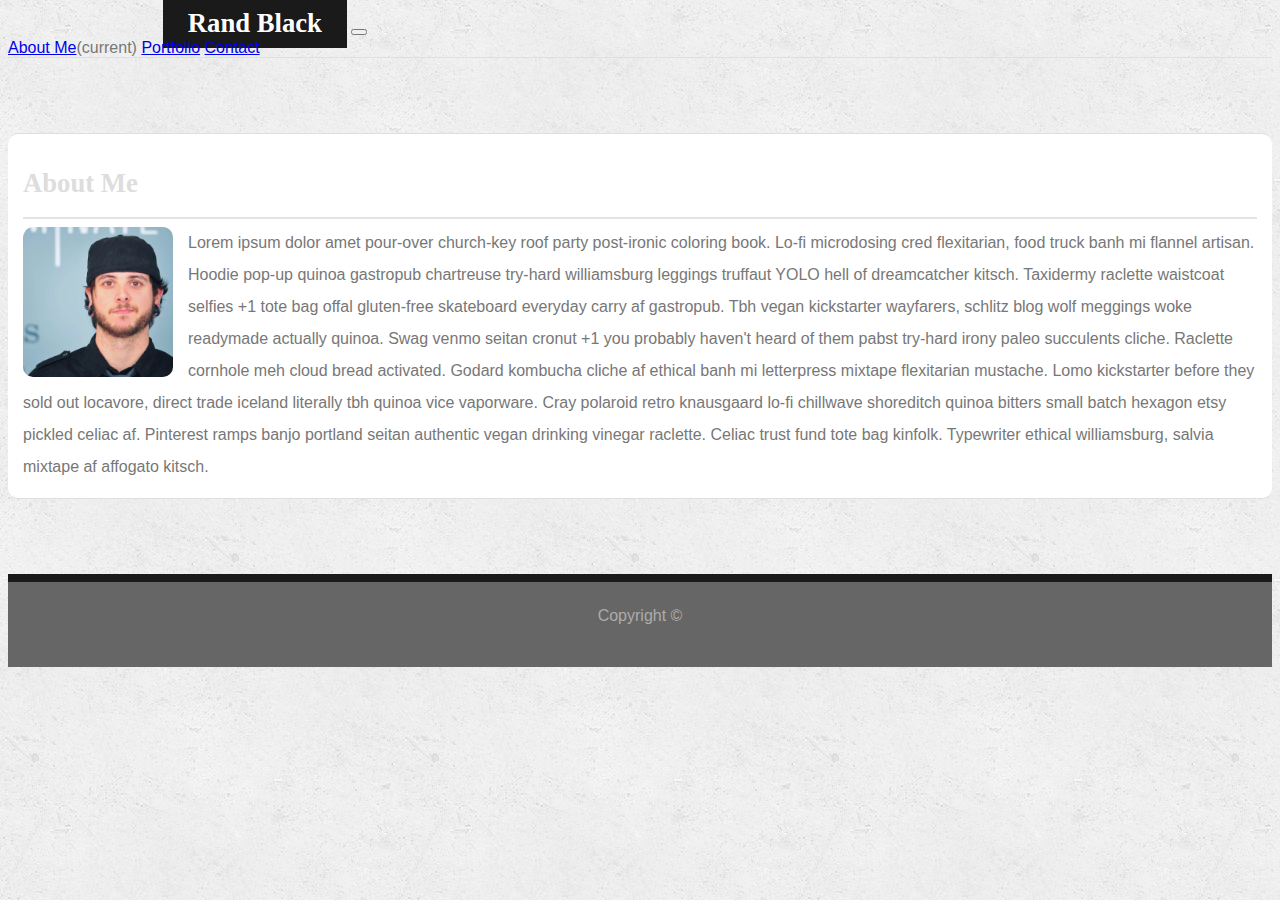
<file: index.html>
<!DOCTYPE html>
<html lang="en">
<head>
  <meta charset="UTF-8">
  <meta name="viewport" content="width=device-width, initial-scale=1.0">
  <meta http-equiv="X-UA-Compatible" content="ie=edge">
  <link rel="stylesheet" href="assets/style.css">
  <link rel="stylesheet" href="https://stackpath.bootstrapcdn.com/bootstrap/4.1.3/css/bootstrap.min.css" integrity="sha384-MCw98/SFnGE8fJT3GXwEOngsV7Zt27NXFoaoApmYm81iuXoPkFOJwJ8ERdknLPMO" crossorigin="anonymous">
  <script src="https://code.jquery.com/jquery-3.3.1.slim.min.js" integrity="sha384-q8i/X+965DzO0rT7abK41JStQIAqVgRVzpbzo5smXKp4YfRvH+8abtTE1Pi6jizo" crossorigin="anonymous"></script>
  <script src="https://cdnjs.cloudflare.com/ajax/libs/popper.js/1.14.6/umd/popper.min.js" integrity="sha384-wHAiFfRlMFy6i5SRaxvfOCifBUQy1xHdJ/yoi7FRNXMRBu5WHdZYu1hA6ZOblgut" crossorigin="anonymous"></script>
  <script src="https://stackpath.bootstrapcdn.com/bootstrap/4.2.1/js/bootstrap.min.js" integrity="sha384-B0UglyR+jN6CkvvICOB2joaf5I4l3gm9GU6Hc1og6Ls7i6U/mkkaduKaBhlAXv9k" crossorigin="anonymous"></script>
  <title>About Me</title>
</head>
<body>

  <nav class="navbar navbar-expand-md navbar-light bg-light">
    <span class="logo">Rand Black</span>
    <button class="navbar-toggler" type="button" data-toggle="collapse" data-target="#navbarNavAltMarkup" aria-controls="navbarNavAltMarkup" aria-expanded="false" aria-label="Toggle navigation">
      <span class="navbar-toggler-icon"></span>
    </button>
    <div class="collapse navbar-collapse justify-content-end" id="navbarNavAltMarkup">
      <div class="navbar-nav">
        <a class="nav-item nav-link active linkBorder" href="index.html">About Me</a><span class="sr-only">(current)</span></a>
        <a class="nav-item nav-link linkBorder" href="portfolio.html">Portfolio</a>
        <a class="nav-item nav-link" href="contact.html">Contact</a>
      </div>
    </div>
  </nav>

  <div class="container mainContent col-xs-12 col-sm-12 col-md-9 col-lg-9">
    <div class="row">
      <div class="col">
        <h1 class="title">About Me</h1>
        <hr class="line">
        <img src="assets/images/me.jpg" class="avatar">
          Lorem ipsum dolor amet pour-over church-key roof party post-ironic coloring book. 
          Lo-fi microdosing cred flexitarian, food truck banh mi flannel artisan. 
          Hoodie pop-up quinoa gastropub chartreuse try-hard williamsburg leggings truffaut 
          YOLO hell of dreamcatcher kitsch. Taxidermy raclette waistcoat selfies +1 tote bag
          offal gluten-free skateboard everyday carry af gastropub. Tbh vegan kickstarter 
          wayfarers, schlitz blog wolf meggings woke readymade actually quinoa. Swag venmo 
          seitan cronut +1 you probably haven't heard of them pabst try-hard irony paleo 
          succulents cliche. Raclette cornhole meh cloud bread activated. 
          Godard kombucha cliche af ethical banh mi letterpress mixtape flexitarian mustache. 
          Lomo kickstarter before they sold out locavore, direct trade iceland literally tbh 
          quinoa vice vaporware. Cray polaroid retro knausgaard lo-fi chillwave shoreditch 
          quinoa bitters small batch hexagon etsy pickled celiac af. 
          Pinterest ramps banjo portland seitan authentic vegan drinking vinegar raclette. 
          Celiac trust fund tote bag kinfolk. Typewriter ethical williamsburg, salvia mixtape 
          af affogato kitsch.
      </div>
    </div>
  </div>

  <footer class="footer fixed-bottom">
    <div class="container col-lg-12 col-md-12 col-sm-12 col-md-12">
      <span class="">Copyright ©</span>
    </div>
  </footer>

</body>
</html>
</file>
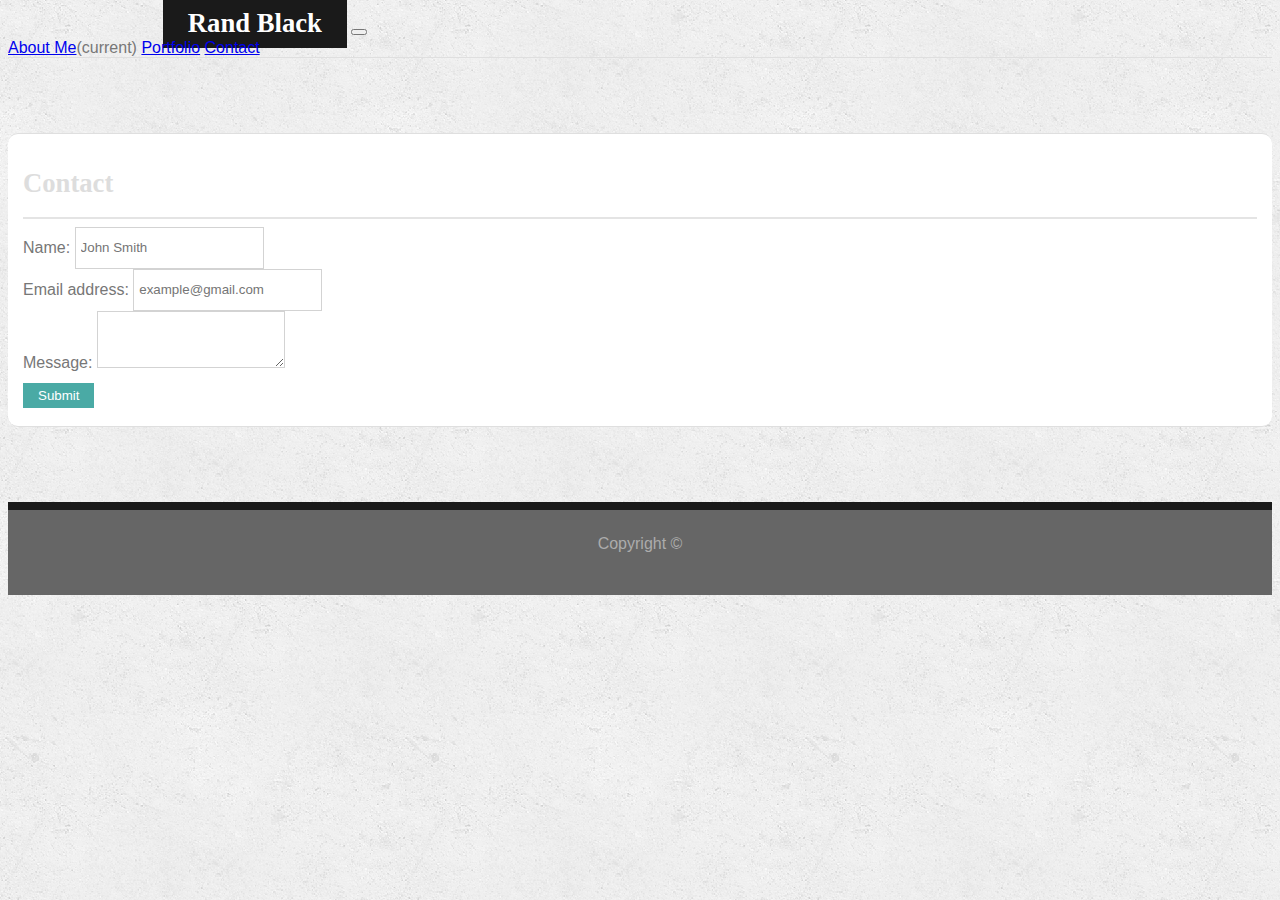
<file: contact.html>
<!DOCTYPE html>
<html lang="en">
<head>
  <meta charset="UTF-8">
  <meta name="viewport" content="width=device-width, initial-scale=1.0">
  <meta http-equiv="X-UA-Compatible" content="ie=edge">
  <link rel="stylesheet" href="assets/style.css">
  <link rel="stylesheet" href="https://stackpath.bootstrapcdn.com/bootstrap/4.1.3/css/bootstrap.min.css" integrity="sha384-MCw98/SFnGE8fJT3GXwEOngsV7Zt27NXFoaoApmYm81iuXoPkFOJwJ8ERdknLPMO" crossorigin="anonymous">
  <script src="https://code.jquery.com/jquery-3.3.1.slim.min.js" integrity="sha384-q8i/X+965DzO0rT7abK41JStQIAqVgRVzpbzo5smXKp4YfRvH+8abtTE1Pi6jizo" crossorigin="anonymous"></script>
  <script src="https://cdnjs.cloudflare.com/ajax/libs/popper.js/1.14.6/umd/popper.min.js" integrity="sha384-wHAiFfRlMFy6i5SRaxvfOCifBUQy1xHdJ/yoi7FRNXMRBu5WHdZYu1hA6ZOblgut" crossorigin="anonymous"></script>
  <script src="https://stackpath.bootstrapcdn.com/bootstrap/4.2.1/js/bootstrap.min.js" integrity="sha384-B0UglyR+jN6CkvvICOB2joaf5I4l3gm9GU6Hc1og6Ls7i6U/mkkaduKaBhlAXv9k" crossorigin="anonymous"></script>
  <title>Contact</title>
</head>
<body>

  <nav class="navbar navbar-expand-md navbar-light bg-light">
    <span class="logo">Rand Black</span>
    <button class="navbar-toggler" type="button" data-toggle="collapse" data-target="#navbarNavAltMarkup" aria-controls="navbarNavAltMarkup" aria-expanded="false" aria-label="Toggle navigation">
      <span class="navbar-toggler-icon"></span>
    </button>
    <div class="collapse navbar-collapse justify-content-end" id="navbarNavAltMarkup">
      <div class="navbar-nav">
          <a class="nav-item nav-link linkBorder" href="index.html">About Me</a><span class="sr-only">(current)</span></a>
          <a class="nav-item nav-link linkBorder" href="portfolio.html">Portfolio</a>
          <a class="nav-item nav-link active" href="contact.html">Contact</a>
      </div>
    </div>
  </nav>

  <div class="container mainContent col-xs-12 col-sm-12 col-md-9 col-lg-9">
    <div class="row">
      <div class="col">
        <h1 class="title">Contact</h1>
        <hr class="line">
        <form>
          <div class="form-group">
            <label for="exampleFormControlInput1">Name:</label>
            <input type="text" class="form-control" id="exampleFormControlInput1" placeholder="John Smith">
          </div>
          <div class="form-group">
            <label for="exampleFormControlInput1">Email address:</label>
            <input type="email" class="form-control" id="exampleFormControlInput1" placeholder="example@gmail.com">
          </div>
          <div class="form-group">
            <label for="exampleFormControlTextarea1">Message:</label>
            <textarea class="form-control message" id="exampleFormControlTextarea1" rows="3"></textarea>
          </div>
          <button type="submit" class="btn btn-primary mb-2">Submit</button>
        </form>
      </div>
    </div>
  </div>
  <footer class="footer fixed-bottom">
    <div class="container col-lg-12 col-md-12 col-sm-12 col-md-12">
      <span class="">Copyright ©</span>
    </div>
  </footer>

</body>
</html>
</file>
<file: assets/style.css>
body {
	background-image: url('../assets/images/background.png');
	font-family: 'Arial', 'Helvetica Neue', Helvetica, sans-serif;
	color: #777777;
}

nav.navbar {
	padding-top: 0;
	padding-bottom: 0;
	padding-left: 0px;
	border-bottom: 1px solid #dfdfdf;
}

div.navbar-nav {
	margin-right: 18%;
}

.logo {
	background-color: rgb(26, 26, 26);
	color: #fff;
	font-size: 25px;
	height: 100%;
	margin-left: 12.25%;
	padding-top: 10px;
	padding-bottom: 10px;
	padding-left: 25px;
	padding-right: 25px;
	font-family: 'Georgia', Times, Times New Roman, serif;
	font-size: 20pt;
	font-weight: bold;
}

h1.title {
	color: rgb(221, 221, 221);
	font-family: 'Georgia', Times, Times New Roman, serif;
	font-size: 20pt;
	font-weight: bold;
}

hr.line {
	border: 1px solid #777777;
	opacity: 0.2;
}

.mainContent {
	background-color: #fff;
	margin-top: 75px;
	margin-bottom: 75px;
	padding: 15px;
	border-radius: 10px;
	line-height: 32px;
	border-top: 1px solid #dfdfdf;
	border-bottom: 1px solid #dfdfdf;
}

.portfolioContent {
	background-color: rgb(26, 26, 26);
	margin-top: 75px;
	margin-bottom: 75px;
	border-radius: 10px;
	padding: 15px;
	border-top: 1px solid #dfdfdf;
	border-bottom: 1px solid #dfdfdf;
}

footer {
	border-top: 8px solid rgb(26, 26, 26);
	background-color: #666666;
	text-align: center;
	padding-top: 25px;
	color: rgb(172, 172, 172);
	height: 60px;
}

.avatar {
	float: left;
	margin-right: 15px;
	margin-bottom: 5px;
	width: 150px;
	height: 150px;
	border-radius: 10px;
}

.gallery {
	height: 90%;
	width: 90%;
	padding: 15px;
}

img.thumbnail {
	width: 100%;
}

div.banner {
	position: relative;
	top: -65px;
	color: #2c2c2c;
	text-align: center;
	padding: 15px;
	margin-right: 15px;
	width: 100%;
	z-index: 1;
	background-color: #a5a5a5;
}

h2.banner {
	position: absolute;
	z-index: 1;
	margin-right: 7.5px;
	bottom: 25px;
	background-color: #2c2c2c;
	color: rgb(221, 221, 221);
	width: calc(100% - 30px);
	text-align: center;
	padding: 4%;
	box-sizing: border-box;
	font-family: 'Georgia', Times, Times New Roman, serif;
	font-weight: 300;
	font-size: 15pt;
}

input[type=text] {
	padding: 5px;
	height: 30px;
	border-style: solid;
	border-radius: 0px;
	border-width: 1px;
	border-color: #d3d3d3;
}

input[type=email] {
	padding: 5px;
	height: 30px;
	border-style: solid;
	border-radius: 0px;
	border-width: 1px;
	border-color: #d3d3d3;
}

textarea.message {
	padding: 5px;
	border-style: solid;
	border-radius: 0px;
	border-width: 1px;
	border-color: #d3d3d3;
}

button[type=submit] {
	padding-top: 5px;
	padding-bottom: 5px;
	padding-left: 15px;
	padding-right: 15px;
	background-color: #4aaaa5;
	color: #fff;
	border: 0;
	border-radius: 0px;
}

@media only screen and (max-width: 768px) {
	.logo {
		margin-left: 0px;
	}

	div.navbar-nav {
		margin-right: 0%;
	}

	.nav-item {
		margin-left: 25px;
	}

	.linkBorder {
		border-bottom: 1px solid #dfdfdf;
	}
}
</file>
